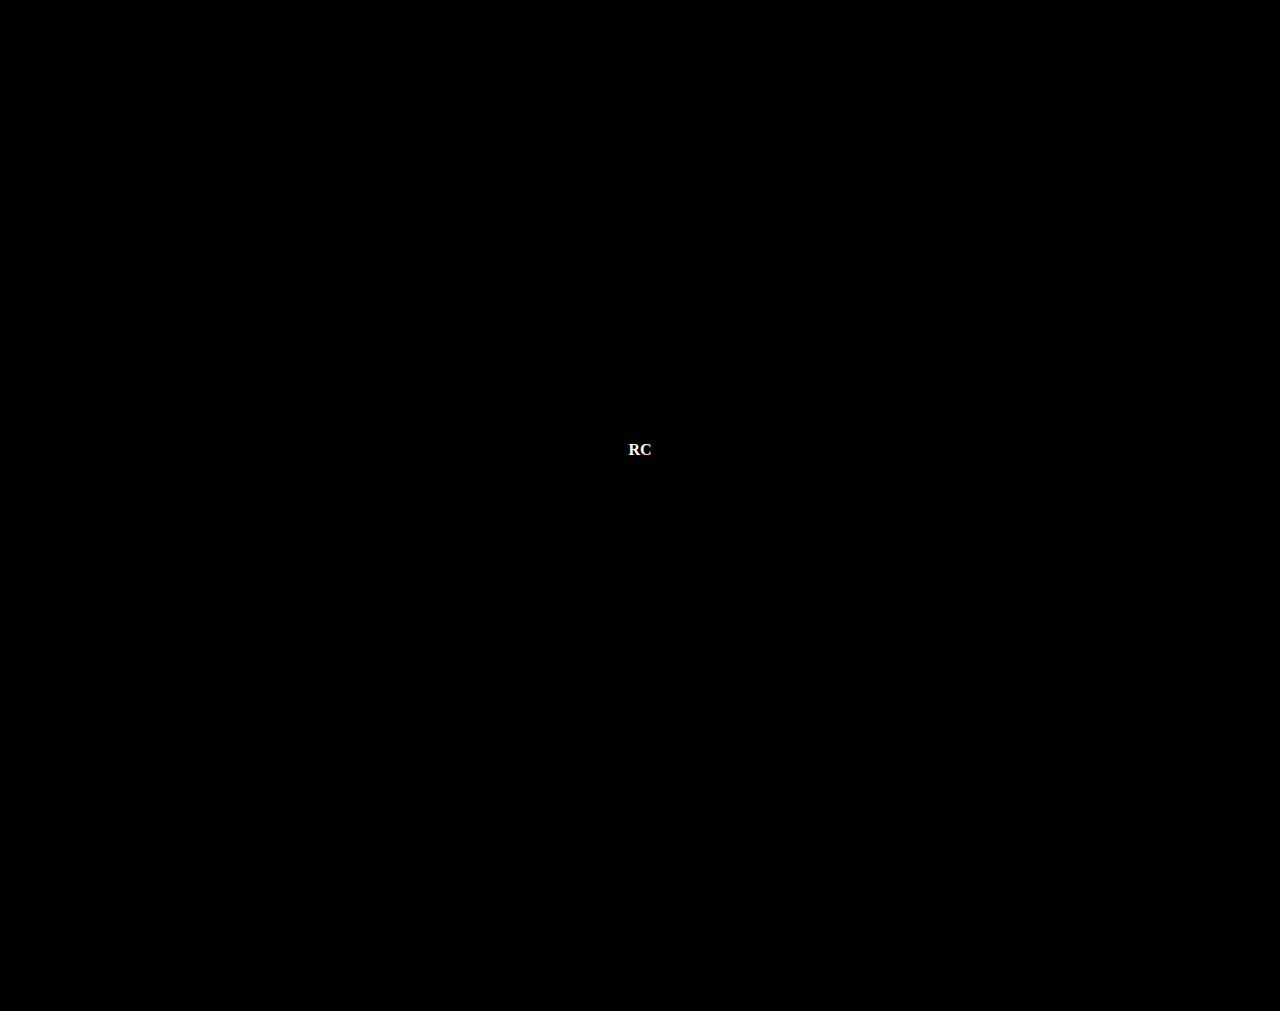
<file: blog/indias-data-renaissance.html>
<!DOCTYPE html>
<html lang="en">

<head>
    <!-- ============================================== -->
    <meta charset="UTF-8">
    <meta name="description" content="Rituraj Codes Official Site">
    <meta name="keywords" content="riturajcodes, rituraj_codes, Rituraj Datta">
    <meta http-equiv="X-UA-Compatible" content="IE=edge">
    <meta name="viewport" content="width=device-width, initial-scale=1">
    <meta name="theme-color" content="#000">
    <meta name="author" content="Rituraj Datta">
    <meta name="robots" content="index, follow">
    <!-- ============================================== -->
    <meta property="og:type" content="website">
    <!-- ============================================== -->
    <link rel="stylesheet" href="/styles.css">
    <link rel="shortcut icon" href="" type="image/x-icon">

    <link href="https://api.fontshare.com/v2/css?f[]=clash-display@200,400,700,500,600,1,300&display=swap"
        rel="stylesheet">
    <link href="https://api.fontshare.com/v2/css?f[]=satoshi@900,700,500,301,701,300,501,401,901,400&display=swap"
        rel="stylesheet">
    <link href='https://unpkg.com/boxicons@2.1.4/css/boxicons.min.css' rel='stylesheet'>
    <!-- ============================================== -->
    <title></title>
</head>

<body>
    <div class="loader" id="loader">
        <div class="loader_inner" id="loader_inner">
            <p>RC</p>
        </div>
    </div>
    <div id="top"></div>
    <!-- ============================================== -->

    <nav class="navbar">
        <div class="navbar_container">
            <a href="/" class="logo">RC</a>
            <div class="navbar_links_left"></div>
            <div class="navbar_links_right">
                <ul>
                    <li><a href="/#contact">Get In Touch</a></li>
                </ul>
            </div>
        </div>
    </nav>

    <main>
        <article class="blog-content">
            <a href="/#blog" class="blog-back">← Back to home</a>
            <header>
                <h1>India’s Data Renaissance: Why the Future of Innovation Depends on How We Harness Information
                </h1>
                <p><strong>By Rituraj Datta</strong> • October 1, 2025</p>
            </header>

            <p>
                Data is no longer an abstract asset traded in boardrooms; it is the foundation of everyday
                decisions, products, and policy.
                In India, a unique convergence of digital infrastructure, entrepreneurship, and public platforms is
                creating an opportunity to build systems that empower people at scale.
                The real question is not whether we produce more data, but whether we organize it, govern it, and
                design for trust.
            </p>

            <section>
                <h2>The Silent Revolution: Digital Infrastructure at Scale</h2>
                <p>
                    Over the past decade, India has quietly assembled pieces of a digital public stack that many
                    countries are still building toward.
                    Payments rails, national identity systems, and open marketplaces have lowered friction for both
                    users and builders.
                    That infrastructure is important not because it collects data, but because it provides
                    interoperable signals that new products can use.
                </p>
                <p>
                    For builders, that means the baseline cost of experimentation is lower.
                    A startup can leverage existing flows — payments, identity verification, logistics data — and
                    focus on extracting value through analytics and product design rather than reinventing plumbing.
                    This shift also means a broader set of entrepreneurs gain access to the kind of contextual
                    information that once belonged only to large incumbents.
                </p>
            </section>

            <section>
                <h2>Thinking Like an Analyst, Building Like an Engineer</h2>
                <p>
                    The next generation of successful teams will blur the lines between engineering and analysis.
                    Writing code will remain essential, but the most valuable skill is translating messy, noisy
                    streams into stable, actionable signals.
                    That requires deliberate attention to data hygiene: consistent schemas, observable event
                    tracking, and safeguards that ensure signals remain meaningful over time.
                </p>
                <p>
                    In practice this looks like small, repeatable patterns.
                    Define standard events early.
                    Store raw events and derived aggregates separately.
                    Make dashboards that answer the questions you actually have, not the ones you think you should.
                    When you build with this discipline, decisions that once required meetings and guesswork become
                    quick experiments validated by real user data.
                </p>
            </section>

            <section>
                <h2>The Trust Problem: Ethics and Governance</h2>
                <p>
                    With great scale comes great responsibility.
                    Data misuse and breaches erode user trust quickly and leave long-term harm that technology alone
                    cannot fix.
                    Responsible builders need to think beyond compliance: privacy-by-design, minimal collection,
                    transparent usage policies, and accessible opt-outs are necessary foundations.
                </p>
                <blockquote>
                    Trust is not a checkbox. It is a product that needs to be designed, measured, and maintained.
                </blockquote>
                <p>
                    Government regulation plays a role, but communities and companies are the ones that must earn
                    trust daily.
                    That means designing interfaces that explain what will happen with a user’s information in plain
                    language,
                    and architecting systems where sensitive data is either never stored or is stored in ways that
                    minimize exposure.
                </p>
            </section>

            <section>
                <h2>A Vision: Interoperable, Sovereign Data Ecosystems</h2>
                <p>
                    Imagine a future in which analytical tools are interoperable by default:
                    permissions can be granted across systems, insights travel with consent,
                    and individuals can choose what to share and for how long.
                    Data sovereignty will be a competitive advantage — countries and companies that can offer
                    secure, transparent ways to use data will attract innovation.
                </p>
                <p>
                    For India, the opportunity is to build platforms that are both open and accountable.
                    Open does not mean careless; it means creating well-defined interfaces and governance that let
                    small teams build meaningful products while preserving users’ rights and privacy.
                </p>
            </section>

            <section>
                <h2>Practical Steps for Founders and Builders</h2>
                <ul>
                    <li><strong>Start with the question.</strong> Capture events that answer product-critical
                        questions before you try to capture everything.</li>
                    <li><strong>Separate raw and derived data.</strong> Keep immutable raw logs and generate
                        cleansed aggregates for analysis and dashboards.</li>
                    <li><strong>Automate observability.</strong> Instrument monitoring for your data pipelines so
                        you know when signals break.</li>
                    <li><strong>Design for minimalism.</strong> Collect the least amount of sensitive information
                        necessary and default to anonymization when possible.</li>
                    <li><strong>Document governance.</strong> Make data usage and retention policies visible to
                        users and auditors alike.</li>
                </ul>
            </section>

            <section>
                <h2>Why This Matters Beyond Startups</h2>
                <p>
                    Better data systems improve public services, healthcare, agriculture, and education.
                    When governments and businesses operate with cleaner signals and clearer governance, policy
                    decisions are faster and programs reach the people who need them.
                    That multiplier effect is what makes the data opportunity in India so meaningful:
                    it is not just about new products, it is about building infrastructure that lifts entire
                    sectors.
                </p>
            </section>

            <section>
                <h2>Conclusion: Build With Purpose</h2>
                <p>
                    The next decade will be shaped not by who has the most data,
                    but by who uses data in ways that are scalable, ethical, and grounded in real-world outcomes.
                    If you are building today, aim to make data useful and trustworthy.
                    Design interfaces that explain, pipelines that are observable, and policies that protect.
                    Doing so will not only make better products — it will help unlock a more inclusive, resilient
                    future.
                </p>
            </section>

            <footer>
                <p><strong>Author:</strong> Rituraj Datta</p>
                <p>Founder of Xlen. I build analytics platforms and developer tools focused on performance, privacy,
                    and practical outcomes.</p>
            </footer>
        </article>

    </main>
    <footer class="footer">
        <div class="footer_container">
            <p>&copy; 2025 Rituraj Datta. All rights reserved.</p>
            <p>Unauthorized duplication or publication of any materials from this site is expressly prohibited.</p>
        </div>
    </footer>
    <!-- ============================================== -->
    <script>
        try {
            const loader = document.getElementById("loader")
            const loader_inner = document.getElementById("loader_inner")
            document.addEventListener("DOMContentLoaded", () => {
                loader.classList.add("loader_animate")
                loader_inner.classList.add("loader_inner_animate")
            })

            const allLinks = document.getElementsByTagName("a")
            for (let i = 0; i < allLinks.length; i++) {
                allLinks[i].classList.add("pointing")
            }
            const allBtns = document.getElementsByTagName("button")
            for (let i = 0; i < allBtns.length; i++) {
                allBtns[i].classList.add("pointing")
            }
            let allTxts = [];
            allTxts.push(document.getElementsByTagName("h1"));
            allTxts.push(document.getElementsByTagName("h2"));
            allTxts.push(document.getElementsByTagName("h3"));
            allTxts.push(document.getElementsByTagName("p"));
            allTxts.push(document.getElementsByTagName("small"));
            allTxts.push(document.getElementsByTagName("span"));
            allTxts.push(document.getElementsByTagName("input"));

            for (let i = 0; i < allTxts.length; i++) {
                let elements = allTxts[i];
                for (let j = 0; j < elements.length; j++) {
                    elements[j].classList.add("beam");
                }
            }

        } catch (err) {
            console.log(err);
        }
    </script>
</body>

</html>
</file>
<file: styles.css>
* {
  margin: 0;
  padding: 0;
  box-sizing: border-box;
  font-family: "Satoshi";
  -webkit-tap-highlight-color: rgba(0, 0, 0, 0);
  -webkit-tap-highlight-color: transparent;
  scroll-behavior: smooth;
  cursor: url("/images/cursor.png"), auto;
}
.pointing {
  cursor: url("/images/pointing.png"), auto;
}
.beam {
  cursor: url("/images/beam.png"), auto;
}
:root {
  --text-primary: #fff;
  --text-secondary: #d5d5d5;
  --bg-primary: #000;
}
body {
  color: #ffffff;
  background-color: var(--bg-primary);
}
.navbar {
  position: sticky;
  width: 100%;
  top: 0;
  left: 0;
  z-index: 20;
  display: flex;
  justify-content: center;
  padding: 15px 0px;
  border-bottom: 1px solid #222;
  background-color: #000000a3;
  backdrop-filter: blur(20px);
}
.navbar_container {
  display: flex;
  justify-content: flex-start;
  gap: 25px;
  align-items: center;
  width: 1400px;
  max-width: 95%;
}
.navbar_links_left {
  flex: 1;
}
.navbar_links_left ul {
  display: flex;
  gap: 15px;
}
.navbar .logo {
  font-size: 25px;
  font-family: "Clash Display";
  text-decoration: none;
  color: var(--text-primary);
  font-weight: 1000;
}
.navbar_links_left ul {
  list-style-type: none;
}
.navbar_links_left a {
  color: var(--text-secondary);
  text-decoration: none;
  font-size: 15px;
  font-weight: 500;
  transition-duration: 0.2s;
}
.navbar_links_left a:hover {
  color: var(--text-primary);
}
.navbar_links_right ul {
  display: flex;
  gap: 15px;
  list-style-type: none;
  align-items: center;
}
.navbar_links_right a {
  display: inline-block;
  text-decoration: none;
  font-size: 12px;
  color: var(--text-secondary);
  font-weight: 600;
  border: 1px solid #666;
  padding: 8px 15px;
  border-radius: 40px;
  transition-duration: 0.2s;
}
.navbar_links_right a:hover {
  box-shadow: 0px 0px 20px rgba(255, 255, 255, 0.5);
}
.navbar_links_right button {
  outline: none;
  cursor: pointer;
  display: inline-block;
  font-size: 12px;
  color: var(--text-secondary);
  font-weight: 600;
  border: 1px solid #666;
  padding: 8px 15px;
  border-radius: 40px;
  background-color: transparent;
  transition-duration: 0.2s;
}
.navbar_links_right button:hover {
  box-shadow: 0px 0px 20px rgba(255, 255, 255, 0.5);
}
.navbar_links_right ul li:nth-child(3) button {
  background-color: var(--text-primary);
  color: var(--bg-primary);
  font-size: 20px;
  padding: 4px 10px;
}
.header {
  position: relative;
  min-height: 90vh;
}
.header video {
  position: absolute;
  top: 0;
  left: 0;
  width: 100%;
  height: 100%;
  object-fit: cover;
}
.header_text {
  position: absolute;
  top: 0;
  left: 0;
  width: 100%;
  height: 92vh;
  z-index: 15;
  background: linear-gradient(#00000071, #000);
  backdrop-filter: blur(5px);
}
.header_text_container {
  width: 1400px;
  max-width: 95%;
  margin: auto;
  display: flex;
  flex-direction: column;
  justify-content: space-between;
  height: 100%;
  padding: 50px 0px;
}
.header_text_container h1 {
  font-family: "Clash Display", system-ui, -apple-system, BlinkMacSystemFont,
    "Segoe UI", Roboto, Oxygen, Ubuntu, Cantarell, "Open Sans", "Helvetica Neue",
    sans-serif;
  font-size: 11.1vw;
  font-weight: 600;
}
.header_text_bottom {
  display: flex;
  justify-content: space-between;
  flex-wrap: wrap;
}
.header_text_bottom h2 {
  font-size: 40px;
  font-weight: 400;
  width: 500px;
  max-width: 95%;
}
.header_text_bottom_right {
  width: 500px;
  max-width: 95%;
  line-height: 25px;
}
.header_text_bottom_right_box {
  display: flex;
  margin-top: 15px;
  gap: 10px;
}
.header_text_bottom_right_box_elem {
  font-size: 12px;
  font-weight: 600;
  flex: 1;
  background-color: #00000043;
  color: var(--text-primary);
  padding: 7px;
  border-radius: 10px;
  display: flex;
  align-items: center;
}
.header_text_bottom_right_box_elem i {
  color: #00c853;
  background-color: rgba(0, 132, 55, 0.4);
  font-size: 20px;
  border-radius: 10px;
  padding: 8px;
  margin-right: 10px;
}
@media only screen and (max-width: 590px) {
  .navbar_links_left {
    display: none;
  }
  .navbar_container {
    justify-content: space-between;
  }
  .header_text_container h1 {
    font-size: 21vw;
  }
}
@media only screen and (max-width: 1000px) {
  .header_text_bottom p,
  .header_text_bottom h2 {
    margin-top: 25px;
  }
}
.loader {
  position: fixed;
  top: 50%;
  left: 50%;
  transform: translate(-50%, -50%);
  width: 500vw;
  height: 500vw;
  border-radius: 50%;
  background-color: var(--text-primary);
  z-index: 50;
  display: flex;
  justify-content: center;
  align-items: center;
}
.loader_animate {
  animation-name: loader;
  animation-duration: 0.8s;
  animation-delay: 0.3s;
  animation-fill-mode: forwards;
}
.loader_inner {
  width: 500vw;
  height: 500vw;
  background-color: #000;
  border-radius: 50%;
  display: flex;
  justify-content: center;
  align-items: center;
}
.loader_inner_animate {
  animation-name: loader;
  animation-duration: 1s;
  animation-fill-mode: forwards;
}
.loader_inner p {
  font-weight: 600;
  animation-name: blinker;
  animation-duration: 2s;
  animation-iteration-count: infinite;
  font-family: "Clash Display";
}
@keyframes blinker {
  0% {
    opacity: 1;
  }
  50% {
    opacity: 0.5;
  }
  100% {
    opacity: 1;
  }
}
@keyframes loader {
  100% {
    width: 0%;
    height: 0%;
    display: none;
    pointer-events: none;
  }
}
.socials {
  width: 1400px;
  max-width: 95%;
  margin: 0px auto;
  padding: 100px 0px;
  display: flex;
  justify-content: space-between;
  gap: 15px;
}
.social_left {
  flex: 1;
  display: flex;
  flex-direction: column;
  gap: 15px;
  height: 700px;
}
.social_left_stats {
  background-color: #00c853;
  flex: 1;
  border-radius: 20px;
  padding: 15px;
}
.socials_left_email_container {
  height: 500px;
  background: url("/images/profilephoto.jpg");
  background-position: center;
  background-size: cover;
  border-radius: 20px;
  display: flex;
}
.socials_left_email {
  width: 100%;
  height: 100%;
  padding: 15px;
  background: linear-gradient(#00000000, #000000b7);
  display: flex;
  flex-direction: column;
}
.socials_left_email_top {
  font-size: 40px;
  font-family: "Clash Display";
  flex: 1;
  font-weight: 500;
}
.socials_left_email_bottom {
  display: flex;
  justify-content: space-between;
  align-items: flex-end;
}
.socials_left_email_bottom p {
  text-align: right;
  font-size: 20px;
  font-family: "Clash Display";
  flex: 1;
  font-weight: 500;
}
.socials_left_email_bottom a {
  display: inline-block;
  text-decoration: none;
  font-size: 16px;
  color: var(--bg-primary);
  background-color: var(--text-primary);
  font-weight: 600;
  border: 1px solid #666;
  padding: 8px 15px;
  border-radius: 40px;
  transition-duration: 0.2s;
}
.socials_left_email_bottom a:hover {
  box-shadow: 0px 0px 20px rgba(255, 255, 255, 0.5);
}
@media only screen and (max-width: 850px) {
  .socials {
    flex-wrap: wrap;
  }
}
.social_left_qoute {
  width: 100%;
  flex: 1;
  background: linear-gradient(#0061c875, #0061c8);
  padding: 24px 15px;
  border-radius: 20px;
  font-size: 25px;
  line-height: 35px;
  font-family: "Clash Display";
}
.social_left_stats {
  display: flex;
  flex-direction: column;
  justify-content: space-between;
  color: var(--bg-primary);
}
.social_left_stats_top {
  width: fit-content;
  font-weight: 600;
  border: 1px solid #000;
  padding: 8px 15px;
  border-radius: 40px;
  font-size: 12px;
  font-weight: 600;
}
.social_left_stats_bottom {
  display: flex;
  justify-content: space-between;
  align-items: flex-end;
}
.social_left_stats_bottom h3 {
  font-size: 60px;
  font-weight: 600;
}
.social_left_stats_bottom b {
  font-size: 20px;
}
.social_left_stats_bottom span {
  font-weight: 600;
  font-size: 12px;
}
.socials_right {
  flex: 1.3;
  min-height: 700px;
  min-width: 60%;
  overflow: hidden;
  display: flex;
  flex-direction: column;
  gap: 15px;
}
.socials_right_skills {
  width: 100%;
  padding: 15px;
  border-radius: 20px;
  background-color: #00c8534d;
  position: relative;
  flex: 1;
  min-height: 200px;
  overflow: hidden;
}
.socials_right_skills p {
  position: absolute;
  padding: 15px 25px;
  font-size: 20px;
  border: 2px solid #222;
  color: #000;
  font-weight: 600;
  width: fit-content;
  border-radius: 45px;
  transition-duration: 0.2s;
  background-color: #00c853;
  transform: translate(-50%, -50%);
}
@media only screen and (max-width: 600px) {
  .socials_right_skills p {
    font-size: 14px;
  }
}
.socials_right_skills p:nth-child(1) {
  top: 30%;
  transform: rotate(45deg);
  left: 0%;
}
.socials_right_skills p:nth-child(2) {
  top: 60%;
  transform: rotate(-5deg);
  left: 4%;
}
.socials_right_skills p:nth-child(3) {
  top: 20%;
  transform: rotate(4deg);
  left: 30%;
}
.socials_right_skills p:nth-child(4) {
  top: 50%;
  transform: rotate(-9deg);
  left: 25%;
}
.socials_right_skills p:nth-child(5) {
  top: 60%;
  transform: rotate(-7deg);
  left: 60%;
}
.socials_right_skills p:nth-child(6) {
  top: 40%;
  transform: rotate(2deg);
  left: 65%;
}
.socials_right_skills p:nth-child(7) {
  top: 35%;
  transform: rotate(120deg);
  left: 74%;
}
@media only screen and (max-width: 900px) {
  .socials_right_skills p:nth-child(7) {
    top: 5%;
    transform: rotate(10deg);
    left: 48%;
  }
}
.socials_right_boxsocials {
  display: flex;
  flex-direction: column;
  gap: 15px;
}
.socials_right_boxsocials_top,
.socials_right_boxsocials_middle,
.socials_right_boxsocials_bottom {
  display: flex;
  gap: 15px;
}
.socials_right_boxsocials .box {
  flex: 1;
  border-radius: 20px;
  padding: 25px 15px;
  display: flex;
  align-items: center;
  gap: 15px;
  transition-duration: 0.2s;
  border: 1px solid #222;
  text-decoration: none;
}
.socials_right_boxsocials .box:hover {
  background-color: #1a1a1a;
}
.socials_right_boxsocials .box img {
  width: 100px;
  border-radius: 20px;
  pointer-events: none;
}
.socials_right_boxsocials .box .text {
  pointer-events: none;
  display: flex;
  flex-direction: column;
  gap: 5px;
  color: var(--text-primary);
}
.socials_right_boxsocials .box .text h4 {
  font-size: 25px;
}
.socials_right_boxsocials .box .text p {
  font-size: 16px;
}
@media only screen and (max-width: 700px) {
  .socials_right_boxsocials img {
    width: 50px !important;
    border-radius: 5px !important;
  }
  .socials_right_boxsocials .box .text h4 {
    font-size: 15px;
  }
  .socials_right_boxsocials .box .text p {
    font-size: 11px;
  }
}
.video {
  width: 1400px;
  max-width: 95%;
  margin: 0px auto;
  padding: 100px 0px;
}
.video_device {
  width: 100%;
  margin: auto;
  height: 70vh;
  border-radius: 20px;
  display: flex;
  justify-content: space-between;
  align-items: center;
  flex-wrap: wrap;
  background: linear-gradient(145deg, #323232, #1a1a1a);
  box-shadow: 0px 0px 60px #444;
}
.video_device_reader {
  flex: 1.8;
  padding: 15px;
  height: 100%;
  min-height: 450px;
}
.video_device_controls {
  flex: 1;
  height: 100%;
  padding: 15px;
  display: flex;
  flex-direction: column;
  justify-content: space-between;
  min-height: 450px;
}
@media only screen and (max-width: 700px) {
  .video_device {
    flex-direction: column;
    height: fit-content;
  }
  .video_device_reader {
    width: 100%;
  }
  .video_device_controls {
    width: 100%;
  }
}
.video_device_reader_screen {
  border-radius: 20px;
  width: 100%;
  height: 100%;
  color: #00ff88;
  min-height: 450px;
  position: relative;
}
.video_device_reader_screen video {
  position: absolute;
  top: 0;
  left: 0;
  border-radius: 20px;
  width: 100%;
  height: 100%;
  object-fit: cover;
  object-position: center;
  opacity: 0.1;
}
.video_device_controls_top {
  display: flex;
  justify-content: space-between;
  align-items: center;
}
.video_device_controls_top_right {
  display: flex;
  gap: 10px;
  justify-content: center;
  align-items: center;
}
.video_device_controls_top p {
  font-size: 12px;
  color: var(--text-secondary);
  font-weight: 500;
  font-family: "Clash Display";
}
.video_device_controls_top_right button {
  background: linear-gradient(0deg, #303030 0%, #424141 100%);
  padding: 10px;
  box-shadow: inset 0px 1px 1px #696969, 0px 5px 10px #040404;
  color: #eee;
  margin-left: 1em;
  position: relative;
  border-radius: 50%;
  border: none;
}
.video_device_controls_top_right i {
  font-size: 25px;
}
.video_device_controls_top_right button::before {
  content: "";
  background: #040404;
  width: 104%;
  height: 104%;
  border-radius: inherit;
  position: absolute;
  top: 50%;
  transform: translate(-50%, -50%);
  left: 50%;
  z-index: -1;
}
.video_device_controls_top_right_time {
  background-color: #1c1c1c;
  width: fit-content;
  height: fit-content;
  padding: 10px;
  border-radius: 10px;
  box-shadow: inset 0px 5px 10px #040404;
  position: relative;
}
.video_device_controls_top_right_time p {
  font-size: 16px;
  color: #00ff88;
  text-shadow: 0px 0px 10px #00ff88;
}
.video_device_controls_bottom {
  display: flex;
  justify-content: space-between;
  align-items: flex-end;
}
.volume_knob .knob_container {
  position: relative;
}
.volume_knob .knob_container::before {
  background: linear-gradient(0deg, #525252 0%, #373737 100%);
  width: 70px;
  height: 70px;
  border-radius: 50%;
  box-shadow: 0px -20px 20px #757575, 0px 20px 35px #111,
    inset 0px 5px 6px #979797, inset 0px -5px 6px #242424;
}
.volume_knob .knob_container::before,
.volume_knob .knob {
  width: 70px;
  height: 70px;
  position: relative;
}
.volume_knob .knob_container::before,
.volume_knob .knob::before,
.volume_knob .knob::after {
  content: "";
  position: absolute;
  border-radius: 50%;
}
.volume_knob {
  display: flex;
  flex: 1;
  justify-content: center;
  align-items: center;
  flex-direction: column;
  gap: 20px;
}
.volume_knob p {
  font-size: 12px;
  color: var(--text-secondary);
  font-weight: 500;
  font-family: "Clash Display";
}
.volume_knob .knob::before {
  top: 15%;
  left: 50%;
  transform: translateX(-50%);
  width: 5px;
  height: 20px;
  background-color: #00ff88;
  box-shadow: 0px 0px 10px #00ff88;
}
/* .volume_knob .knob::after {
  top: 50%;
  left: 50%;
  transform: translate(-50%, -50%);
  width: 130%;
  height: 130%;
  border: 3px solid #00ff88;
  box-shadow: 0px 0px 10px #00ff88, inset 0px 0px 10px #00ff88;
} */
.progress_slider {
  display: flex;
  flex-direction: column;
  gap: 15px;
  flex: 4;
  padding-right: 25px;
}
.progress_slider_container_bottom {
  display: flex;
  justify-content: space-between;
  align-items: flex-end;
}
.progress_slider_container {
  position: relative;
}
.progress_slider_container .slider {
  width: 100%;
  -webkit-appearance: none;
  height: 10px;
  outline: none;
  border-radius: 3px;
  background-color: #1f1f1f;
  box-shadow: inset 1px -1px 1px #909090, inset 3px 3px 6px #000;
}
.progress_slider_container .slider::-webkit-slider-thumb {
  width: 10px;
  -webkit-appearance: none;
  height: 35px;
  cursor: url("/images/pointing.png"), auto !important;
  z-index: 3;
  position: relative;
}
.progress_slider_container .slider_thumb {
  position: absolute;
  width: 10px;
  height: 35px;
  background-color: #090909;
  border-radius: 5px;
  position: absolute;
  top: 50%;
  left: 80%;
  transform: translate(-50%, -50%);
  z-index: 2;
}
.progress_gradient {
  position: absolute;
  width: 80%;
  height: 8px;
  background: linear-gradient(90deg, #00ff8872, #00ff88);
  top: 55%;
  left: 1px;
  transform: translateY(-50%);
  border-radius: 3px;
}
.progress_slider_container_bottom p {
  font-size: 12px;
  color: var(--text-secondary);
  font-weight: 500;
  font-family: "Clash Display";
}
</file>
